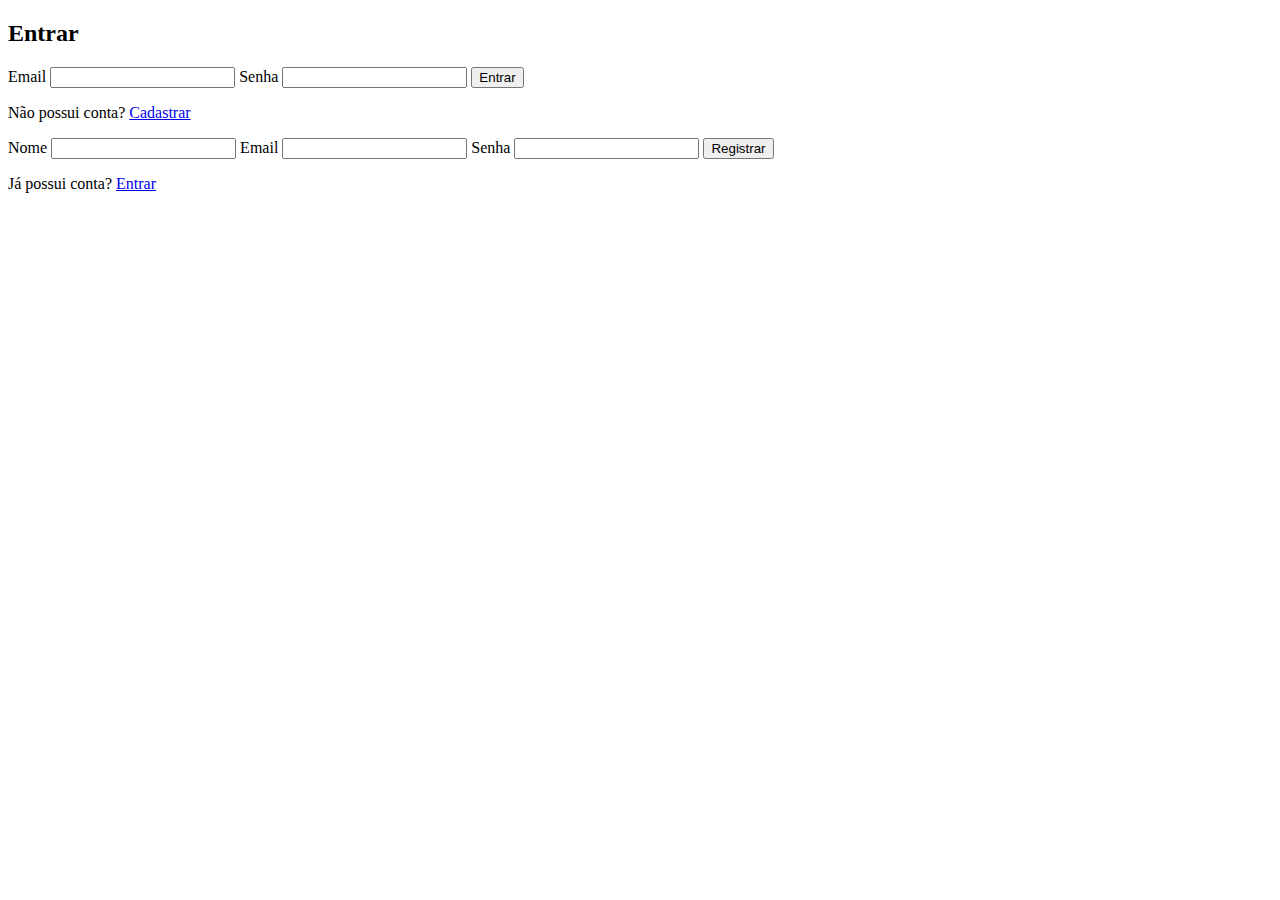
<file: src/main/resources/index.html>
<!DOCTYPE html>
<html lang="pt-BR">
<head>
  <meta charset="UTF-8">
  <title>Nexo - Login</title>
  <link rel="stylesheet" th:href="@{/css/style.css}">
</head>
<body>

<div class="container">
  <div class="card">
    <h2 id="form-title">Entrar</h2>

    <!-- Form Login -->
    <form id="login-form" th:action="@{/nexo/login}" method="post">
      <label>Email</label>
      <input type="email" id="login-email" required th:value="${email}">

      <label>Senha</label>
      <input type="password" id="login-password" required th:value="${senha}">

      <button class="btn" type="submit">Entrar</button>

      <p class="muted">Não possui conta? <a id="show-register" href="#">Cadastrar</a></p>
    </form>

    <!-- Form Registro -->
    <form id="register-form" class="hidden" th:action="@{/nexo/login}" method="post">
      <label>Nome</label>
      <input type="text" id="reg-name" required th:value="${nome}">

      <label>Email</label>
      <input type="email" id="reg-email" required>

      <label>Senha</label>
      <input type="password" id="reg-password" required th:value="${senha}">

      <button class="btn" type="submit">Registrar</button>

      <p class="muted">Já possui conta? <a id="show-login" href="#">Entrar</a></p>
    </form>

    <p id="message" class="message"></p>
  </div>
</div>

<script th:src="@{/js/auth.js}"></script>
</body>
</html>
</file>
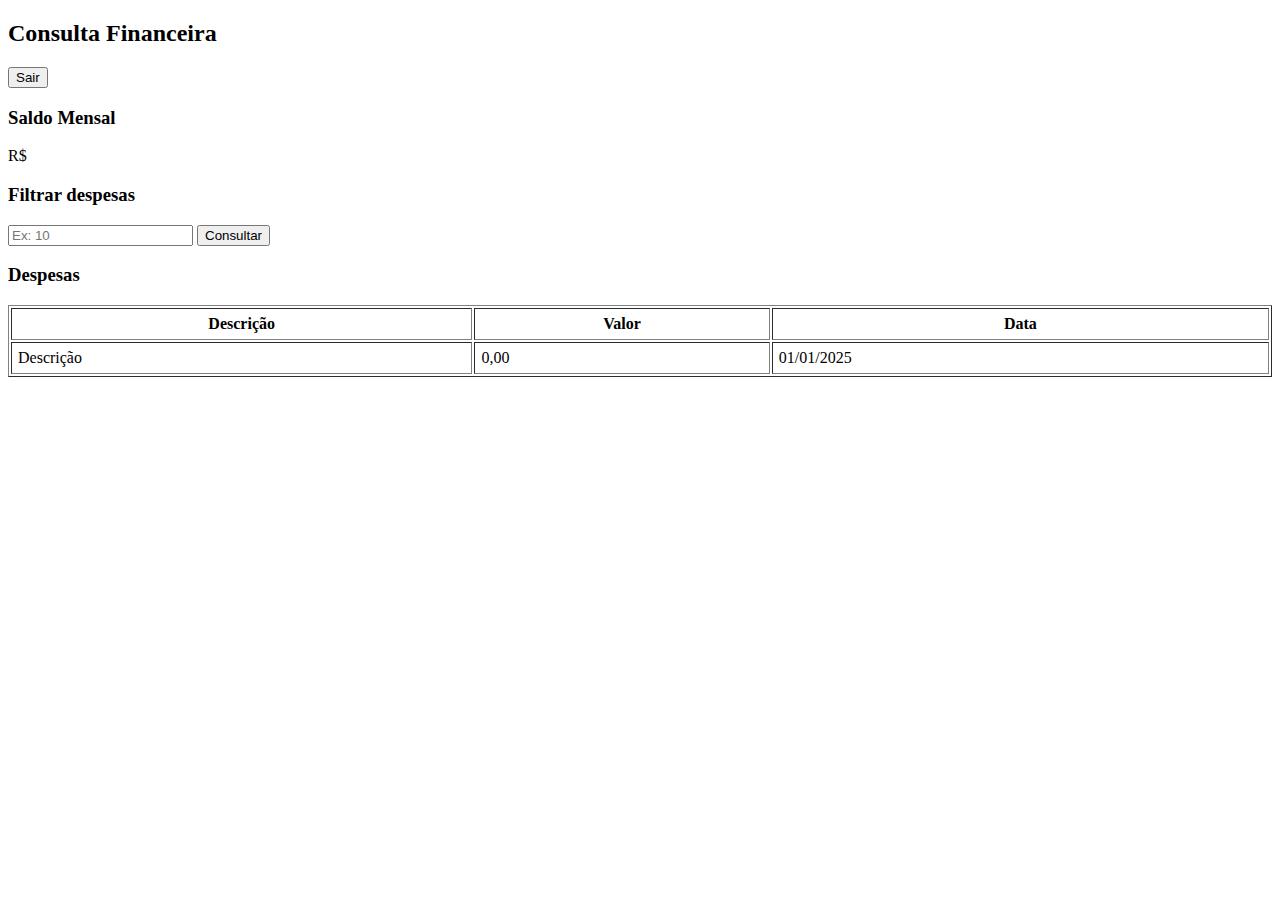
<file: src/main/resources/consultora.html>
<!DOCTYPE html>
<html lang="pt-BR">
  <head>
    <meta charset="UTF-8" />
    <title>Consulta Financeira</title>
    <link rel="stylesheet" th:href="@{/css/style.css}" />
  </head>

  <body>
    <header class="header">
      <h2>Consulta Financeira</h2>
      <button class="btn small" id="logout">Sair</button>
    </header>

    <div class="container">
      <div class="card">
        <h3>Saldo Mensal</h3>
        <p id="saldo">R$ <span th:text="${saldo.quantia}"></span></p>
      </div>

      <div class="card">
        <h3>Filtrar despesas</h3>

        <label><data></data></label>
        <input type="number" id="filtro-data" placeholder="Ex: 10" />

        <button class="btn" id="btn-filtrar">Consultar</button>
      </div>

      <div class="card">
        <h3>Despesas</h3>

        <table border="1" width="100%" cellpadding="6">
          <thead>
            <tr>
              <th>Descrição</th>
              <th>Valor</th>
              <th>Data</th>
            </tr>
          </thead>
          <tbody id="tabela-despesas">
            <tr th:each="d : ${despesas}">
              <td th:text="${d.descricao}">Descrição</td>
              <td th:text="${#numbers.formatDecimal(d.quantia, 2, 'POINT', 'COMMA')}">0,00</td>
              <td th:text="${#dates.format(d.data, 'dd/MM/yyyy')}">01/01/2025</td>
            </tr>
          </tbody>
        </table>
      </div>
    </div>

    <script th:src="@{/js/consultora.js}"></script>
  </body>
</html>
</file>
